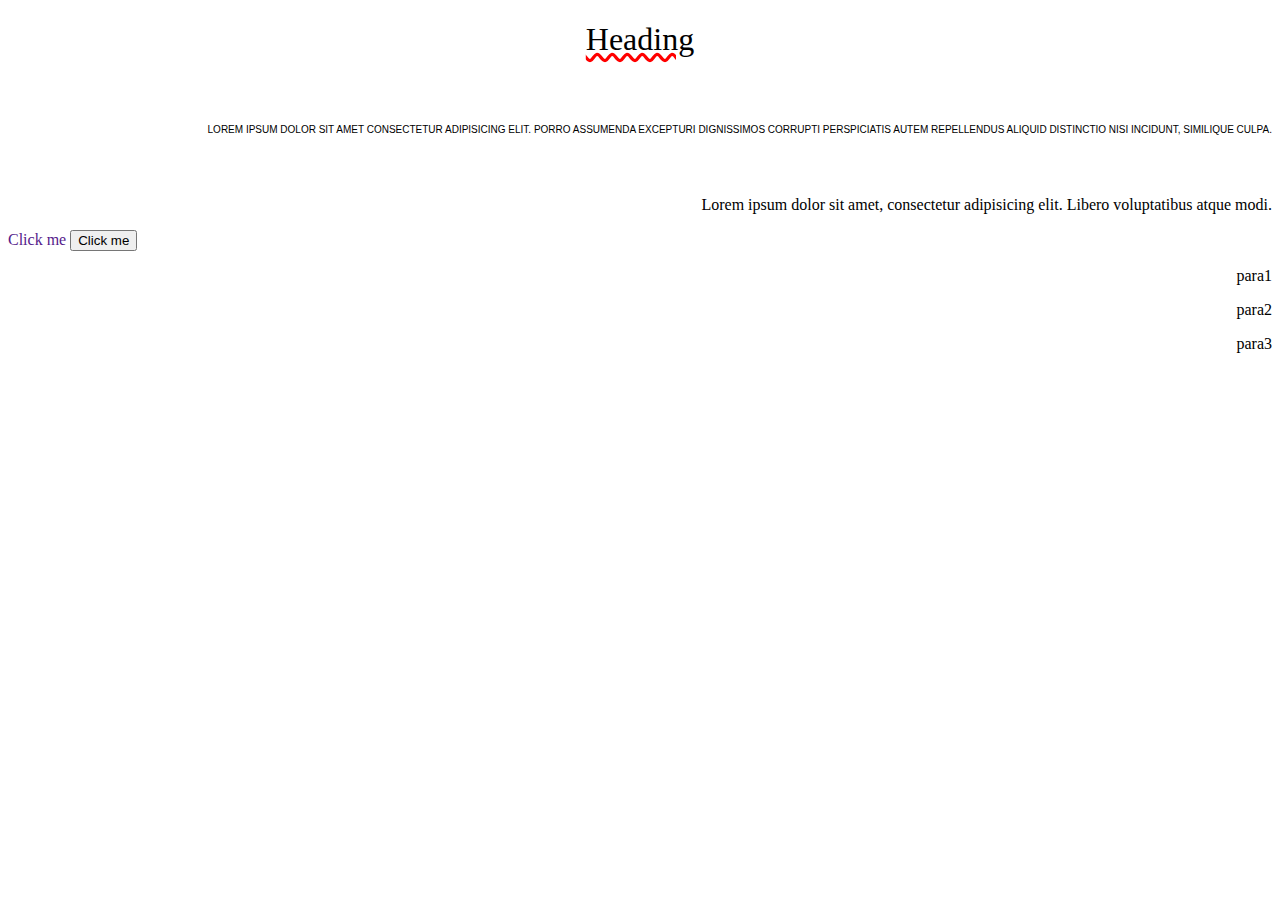
<file: CSS tutorial/index.html>
<!DOCTYPE html>
<html lang="en">
<head>
    <meta charset="UTF-8">
    <meta name="viewport" content="width=device-width, initial-scale=1.0">
    <title>CSS Level 1</title>
    <link rel="stylesheet" href="style.css">
</head>
<body>
    <h1>Heading</h1>
    <p id="one">Lorem ipsum dolor sit amet consectetur adipisicing elit. Porro assumenda excepturi dignissimos corrupti perspiciatis autem repellendus aliquid distinctio nisi incidunt, similique culpa.</p>
    <p id="two">Lorem ipsum dolor sit amet, consectetur adipisicing elit. Libero voluptatibus atque modi.</p>
    <a href="">Click me</a>
    <button>Click me</button>

    <p id="para1">para1</p>
    <p id="para2">para2</p>
    <p id="para3">para3</p>
</body>
</html>
</file>
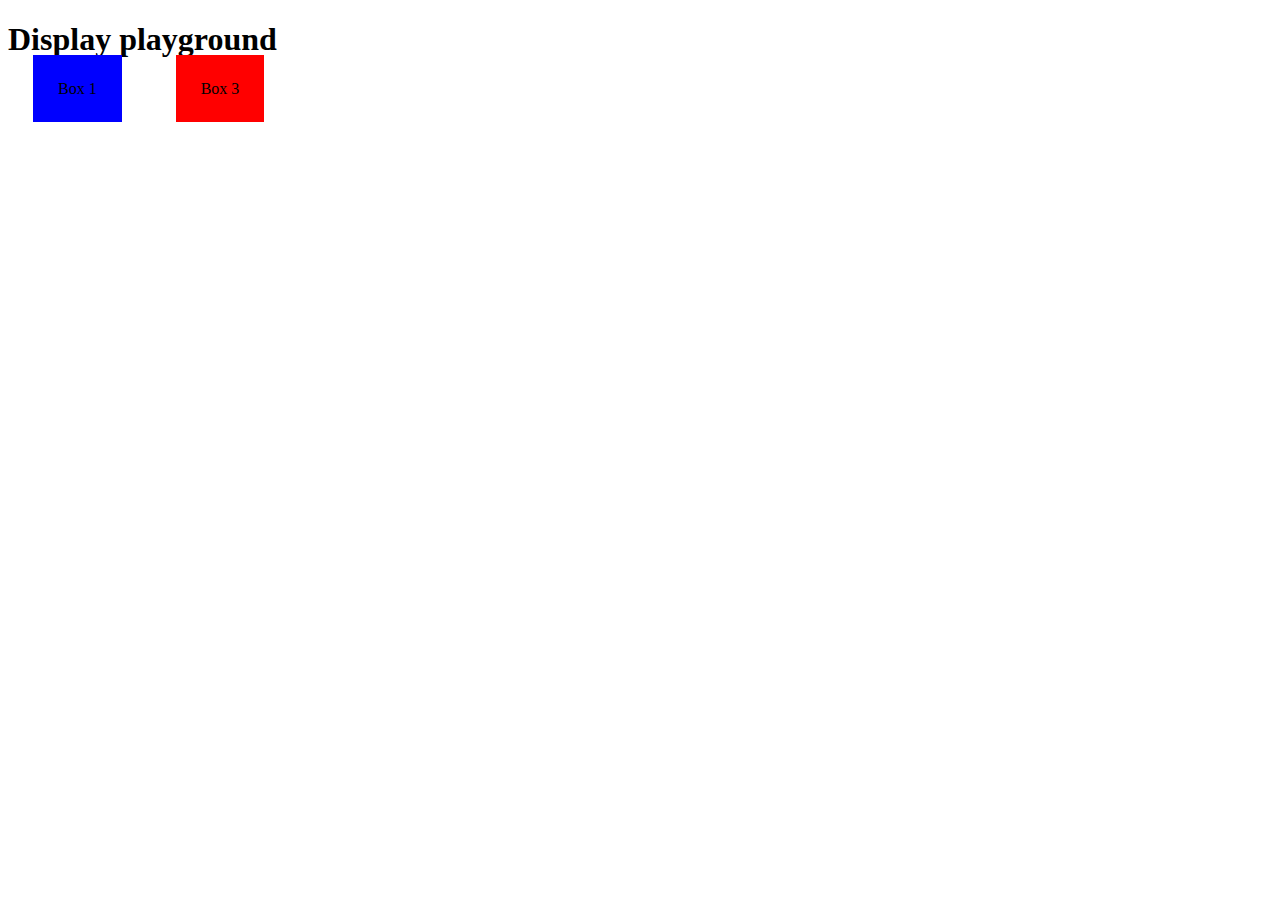
<file: CSS tutorial/index2.html>
<!DOCTYPE html>
<html lang="en">
<head>
    <meta charset="UTF-8">
    <meta name="viewport" content="width=device-width, initial-scale=1.0">
    <title>CSS Level 2
    </title>
    <link rel="stylesheet" href="style2.css">
</head>
<body>
    <h1>Display playground</h1>
    <div style="background-color: blue;">Box 1</div>
    
    <div id="box2" style="background-color: green;">Box 2</div>
    <div style="background-color: red ;">Box 3</div>
</body>
</html>
</file>
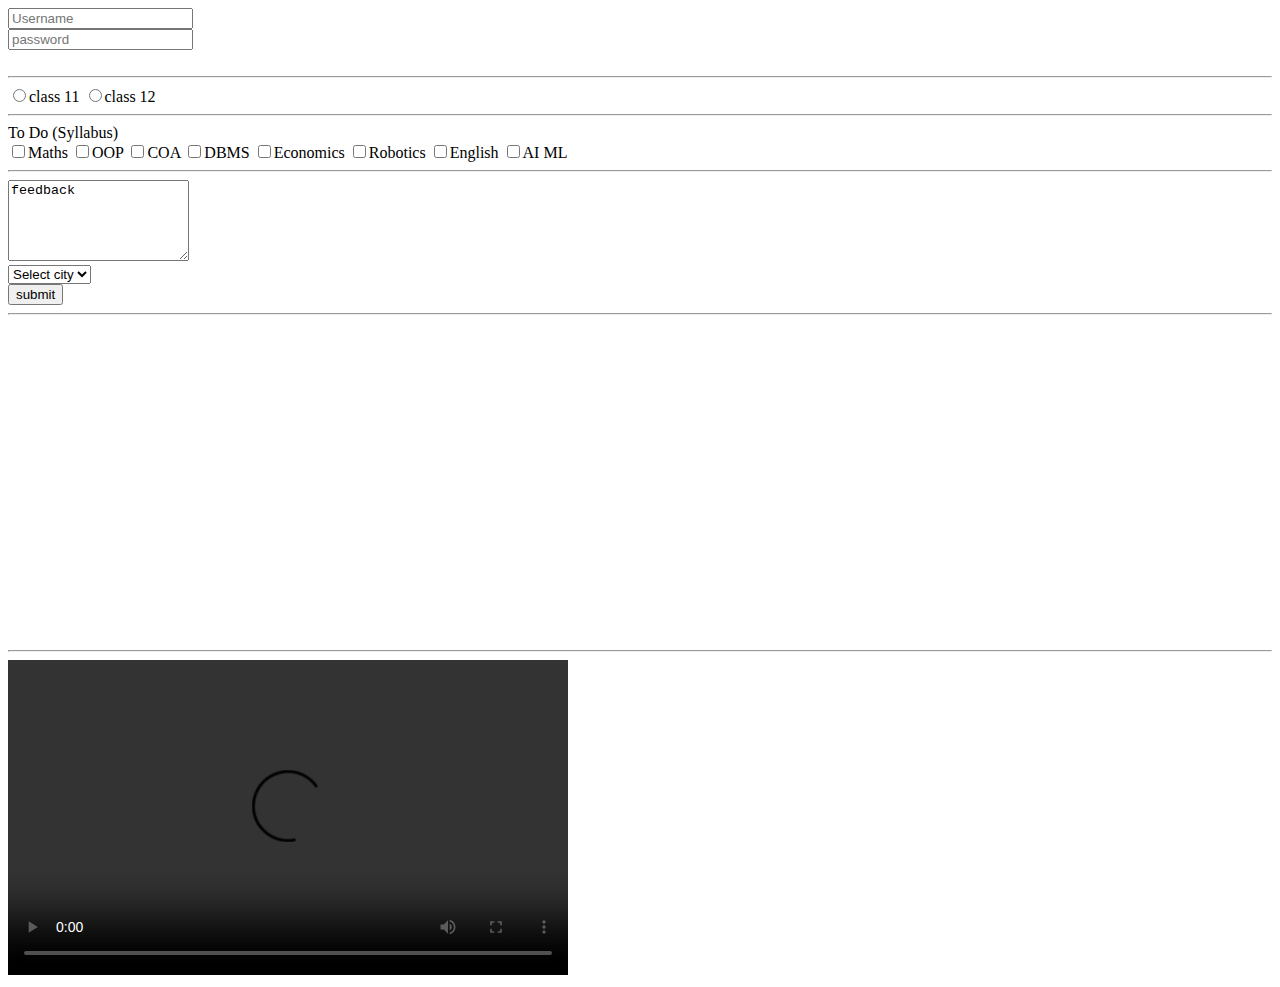
<file: HTML tutorial/form.html>
<!DOCTYPE html>
<html lang="en">
  <head>
    <meta charset="UTF-8" />
    <meta name="viewport" content="width=device-width, initial-scale=1.0" />
    <title>Forms in HTML</title>
  </head>
  <body>
    <main>
      <form action="/action.php">
        <input type="text" placeholder="Username" />
        <br />
        <input type="password" placeholder="password" />
        <br />
        <br />
        <hr />

        <label for="class 11">
          <input
            type="radio"
            value="class 11"
            name="class"
            id="class 11"
          />class 11
        </label>
        <label for="class 12">
          <input
            type="radio"
            value="class 12"
            name="class"
            id="class 12"
          />class 12
        </label>
        <hr />

        To Do (Syllabus) 
        <br>
        <label for="1">
          <input type="checkbox" value="Maths" name="Subjects" id="1">Maths
        </label>
        <label for="2">
        <input type="checkbox" value="OOP" name="Subjects" id="2">OOP
      </label>
      <label for="3">
        <input type="checkbox" value="COA" name="Subjects" id="3">COA
      </label>
      <label for="4">
        <input type="checkbox" value="DBMS" name="Subjects" id="4">DBMS
      </label>
      <label for="5">
        <input type="checkbox" value="Economics" name="Subjects" id="5">Economics
      </label>
      <label for="6">
        <input type="checkbox" value="Robotics" name="Subjects" id="6">Robotics
      </label>
      <label for="7">
        <input type="checkbox" value="English" name="Subjects" id="7">English
      </label>
      <label for="8"></label>
        <input type="checkbox" name="Subjects" id="8" value="AI ML">AI ML
      </label>
      <hr>

      <textarea name="feedback" rows="5" id="101" placeholder="Please give your valuable feedback here">feedback</textarea>
      <br>
      <select name="city">
        <option value="Select city">Select city</option>
        <option value="Dibrugarh">Dibrugarh</option>
        <option value="None">None</option>
      </select>
      <br>
      <input type="submit" value="submit">
    </form>
      <hr>
      <iframe width="560" height="315" src="https://www.youtube.com/embed/HcOc7P5BMi4?si=vJSB0mXYiAwOhJXX" title="YouTube video player" frameborder="0" allow="accelerometer; autoplay; clipboard-write; encrypted-media; gyroscope; picture-in-picture; web-share" referrerpolicy="strict-origin-when-cross-origin" allowfullscreen></iframe>
      <hr>
      <video width="560" height="315" src="C:\Users\Ishani Phukan\OneDrive\Desktop\All Folders\Dr.RK School\RK memories\Su❤️\My edits\Maan meri jaan su and me.mp4" controls loop autoplay>My video</video>
    </main>
  </body>
</html>
</file>
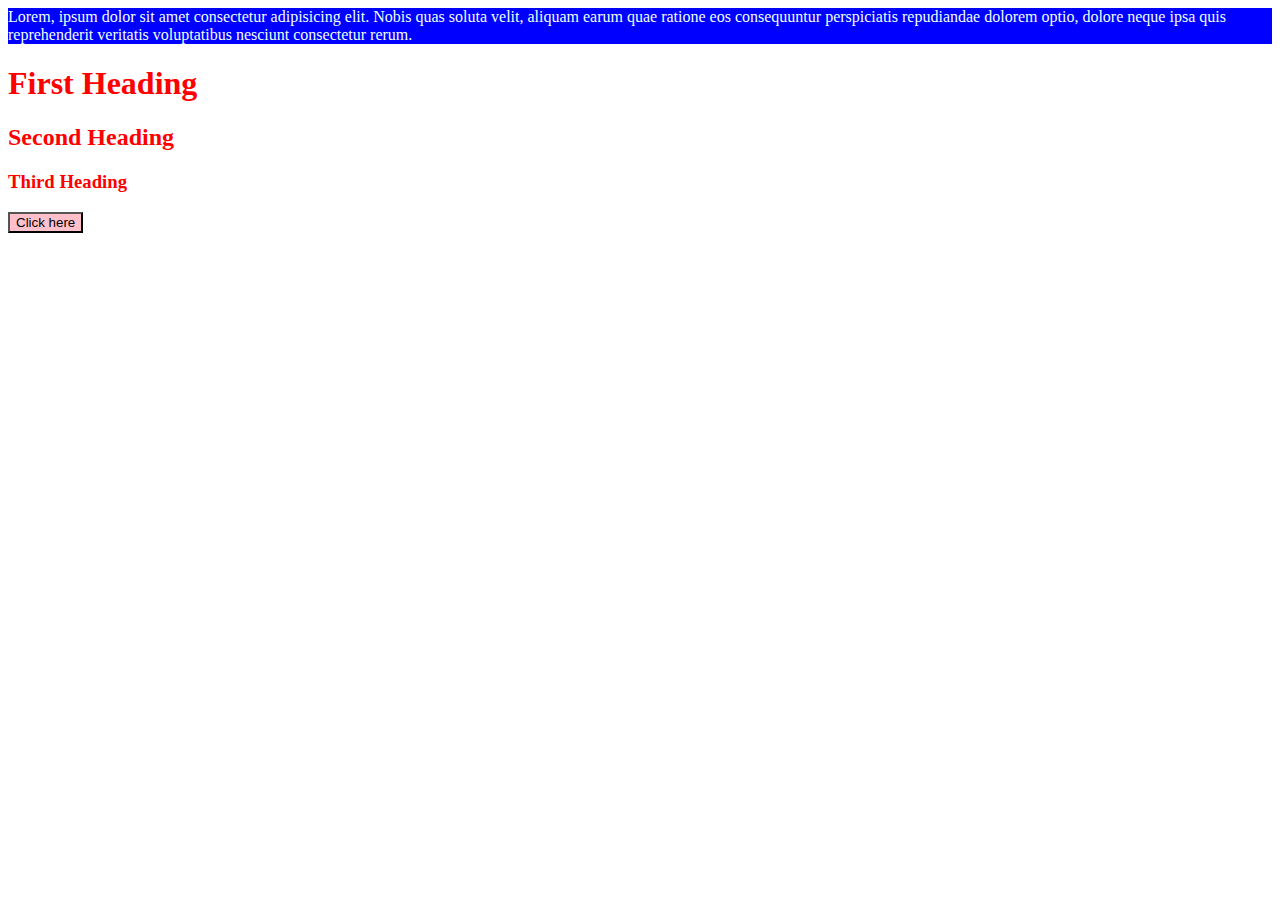
<file: CSS tutorial/Practice sets/Practice1.html>
<!DOCTYPE html>
<html lang="en">
<head>
    <meta charset="UTF-8">
    <meta name="viewport" content="width=device-width, initial-scale=1.0">
    <title>Practice Set 1</title>
    <link rel="stylesheet" href="style1.css">
    <style>
        button{
            background-color: blue;
        }
    </style>
</head>
<body>
    
    <div id="box">
        Lorem, ipsum dolor sit amet consectetur adipisicing elit. Nobis quas soluta velit, aliquam earum quae ratione eos consequuntur perspiciatis repudiandae dolorem optio, dolore neque ipsa quis reprehenderit veritatis voluptatibus nesciunt consectetur rerum.
    </div>

    <h1 class="Heading">
        First Heading
    </h1>
    <h2 class="Heading">
        Second Heading
    </h2>
    <h3 class="Heading">
        Third Heading
    </h3>
    
    <button style="background-color: pink;">Click here</button>
</body>
</html>
</file>
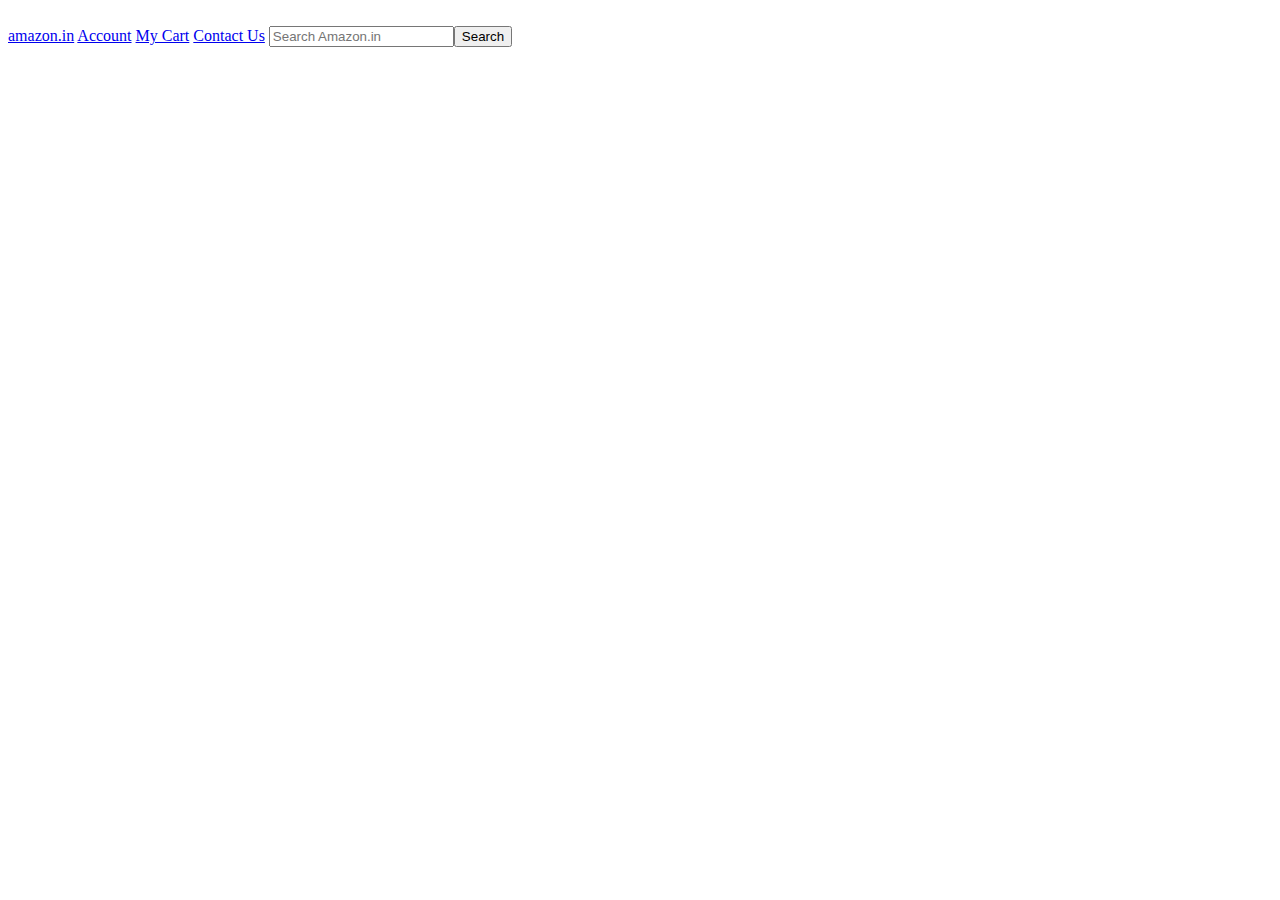
<file: CSS tutorial/Practice sets/Practice3.html>
<!DOCTYPE html>
<html lang="en">
<head>
    <meta charset="UTF-8">
    <meta name="viewport" content="width=device-width, initial-scale=1.0">
    <title>Practice set 3</title>
    <link rel="stylesheet" href="E:\All folders\Web Development\CSS tutorial\Practice sets\style3.css">
</head>
<body>
    <div id="ps3-1"></div>
    <br>
    <div id="navbar">
       <a href="https://www.amazon.in/"><span>amazon.in</span></a>
        <a href="https://www.amazon.in/gp/css/homepage.html?ref_=nav_AccountFlyout_ya">Account</a>
        <a href="https://www.amazon.in/gp/cart/view.html?ref_=nav_cart">My Cart</a>
        <a href="https://www.amazon.in/gp/help/customer/display.html?nodeId=200507590&ref_=nav_cs_help">Contact Us</a>
        <input type="text" placeholder="Search Amazon.in"><button>Search</button>
    </div>
</body>
</html>
</file>
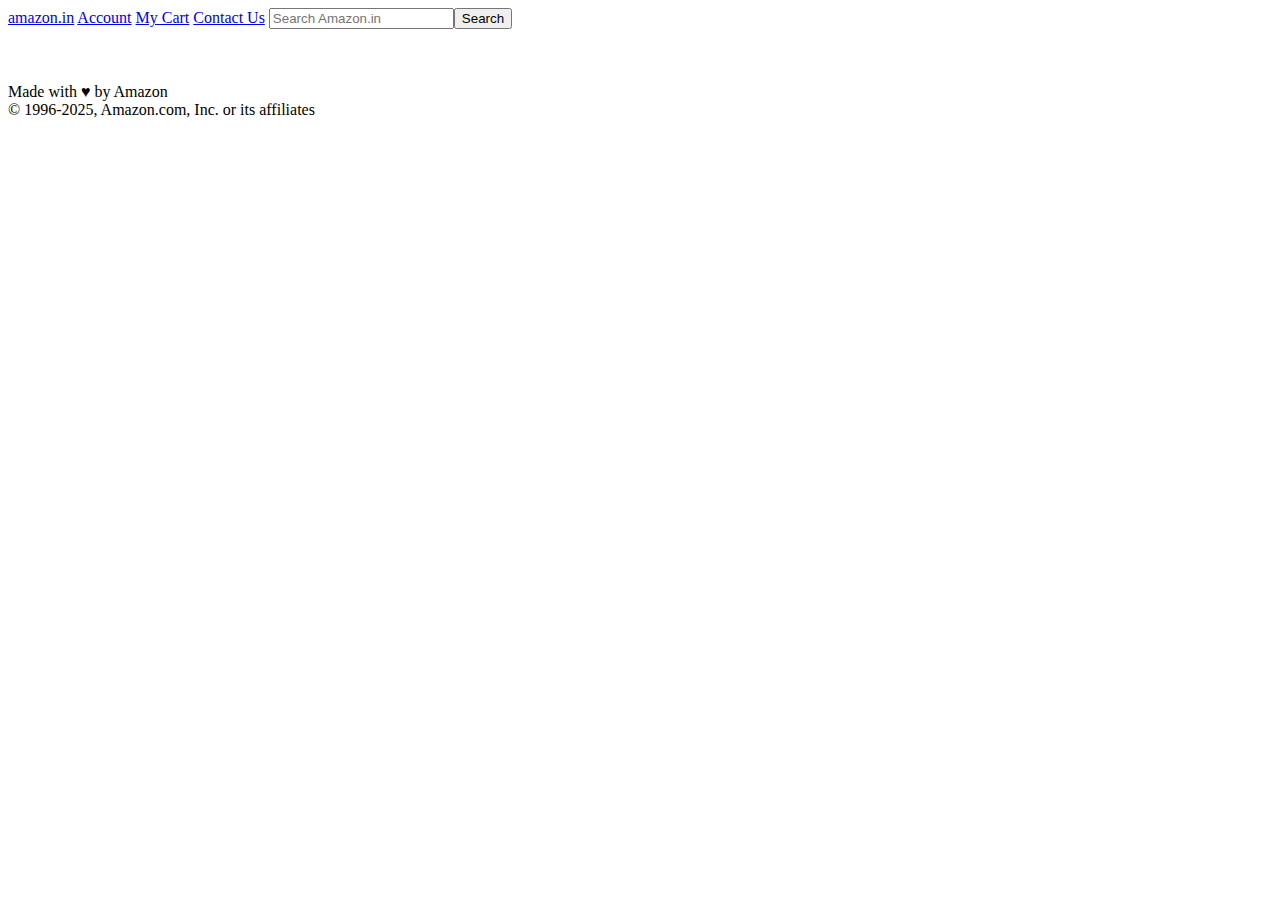
<file: CSS tutorial/Practice sets/Practice4.html>
<!DOCTYPE html>
<html lang="en">
<head>
    <meta charset="UTF-8">
    <meta name="viewport" content="width=device-width, initial-scale=1.0">
    <title>Practice set 4</title>
    <link rel="stylesheet" href="E:\All folders\Web Development\CSS tutorial\Practice sets\style4.css">
</head>
<body>
    <header>
        <div id="navbar">
            <a href="https://www.amazon.in/"><span>amazon.in</span></a>
             <a href="https://www.amazon.in/gp/css/homepage.html?ref_=nav_AccountFlyout_ya">Account</a>
             <a href="https://www.amazon.in/gp/cart/view.html?ref_=nav_cart">My Cart</a>
             <a href="https://www.amazon.in/gp/help/customer/display.html?nodeId=200507590&ref_=nav_cs_help">Contact Us</a>
             <input type="text" placeholder="Search Amazon.in"><button>Search</button>
         </div>
    </header>

    <main class="content">
        <div id="div1"></div> <br>
        <div id="div2"></div> <br>
        <div id="div3"></div> <br>
    </main>

    <footer>
        Made with &hearts; by Amazon <br>
        &copy; 1996-2025, Amazon.com, Inc. or its affiliates
    </footer>
</body>
</html>
</file>
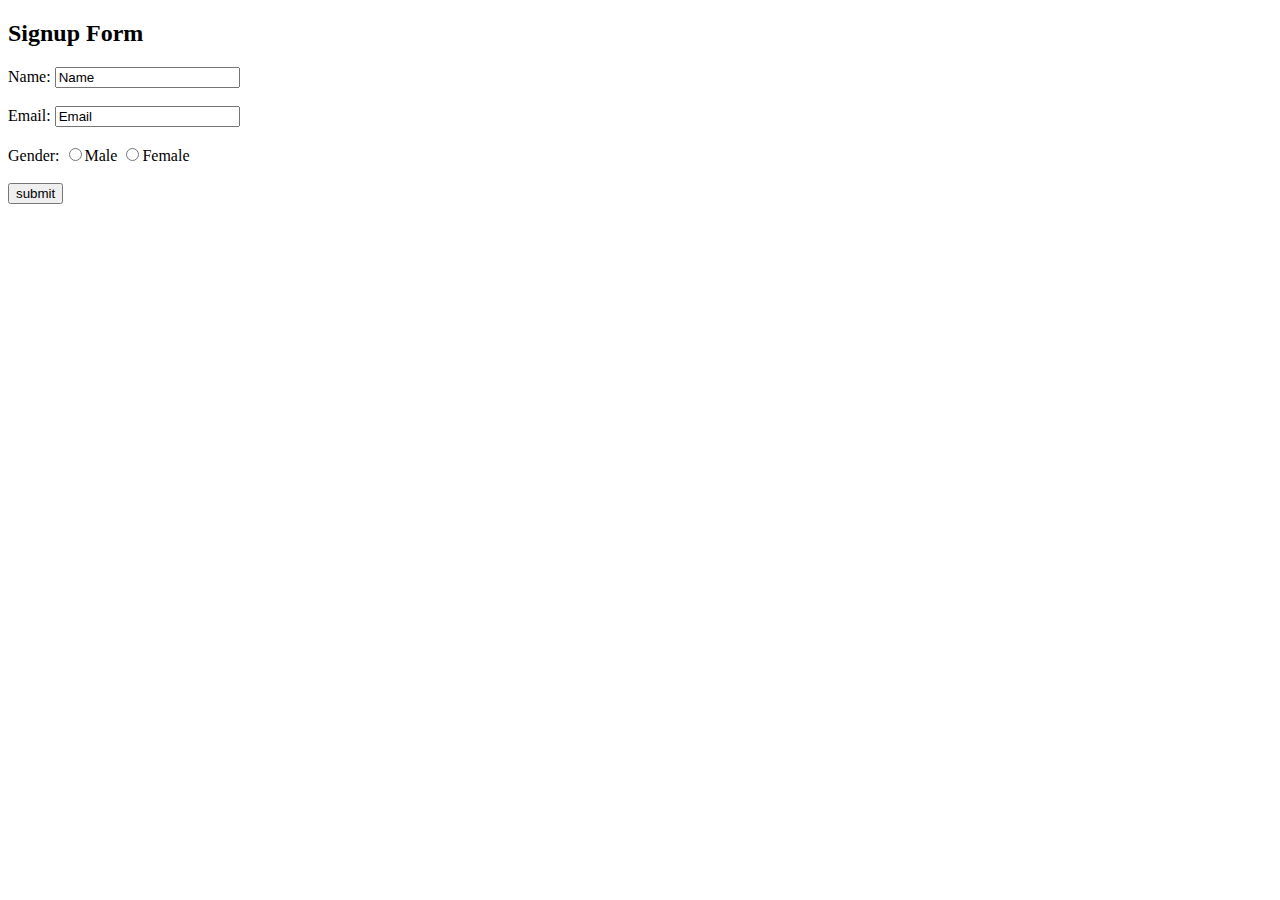
<file: HTML tutorial/WFS.html/Signup_Form.html>
<!DOCTYPE html>
<html lang="en">
  <head>
    <meta charset="UTF-8" />
    <meta name="viewport" content="width=device-width, initial-scale=1.0" />
    <title>Websites for Students</title>
  </head>
  <body>
    <main>
      <h2> Signup Form </h2>
      
      <form action="">
        Name: <input type="text" value="Name" placeholder="Name" /> <br />
        <br />
        Email: <input type="email" value="Email" placeholder="email" />
        <br />
        <br>
        Gender:
        <label for="Male">
          <input type="radio" name="Gender" value="Male" id="Male" class="Gender" />Male
        </label>
        <label for="Female">
          <input
            name="Gender"
            type="radio"
            value="Female"
            id="Female"
            class="Gender"
          />Female </label
        ><br />
        <br>
        <input type="submit" value="submit" />
      </form>
    </main>
  </body>
</html>
</file>
<file: CSS tutorial/style.css>
p{
    text-align: end;
}
h1{
    text-align: center;
    text-decoration: underline;
    text-decoration-color:red ;
    text-decoration-style: wavy;
    font-weight: 200;
    font-family:Georgia, 'Times New Roman', Times, serif ;
}
a{
    text-decoration: none;
}
#one{
    font-family: 'Trebuchet MS', 'Lucida Sans Unicode', 'Lucida Grande', 'Lucida Sans', Arial, sans-serif;
    font-size: 10px;
    line-height: 100px;
    text-transform:uppercase
}
</file>
<file: CSS tutorial/style2.css>
div{
    background-color: blue;
    display: inline;
    margin: 25px;
    padding: 25px;
    height: 100px;
    width: 100px ;
}
button{
    display: block;
}
#box2{
    display: none;
}
</file>
<file: CSS tutorial/Practice sets/style1.css>
#box{
    background-color:blue;
    color: azure;
}
.Heading{
    color: red;
}
button{
    background-color: green;
    color: black;
}
</file>
